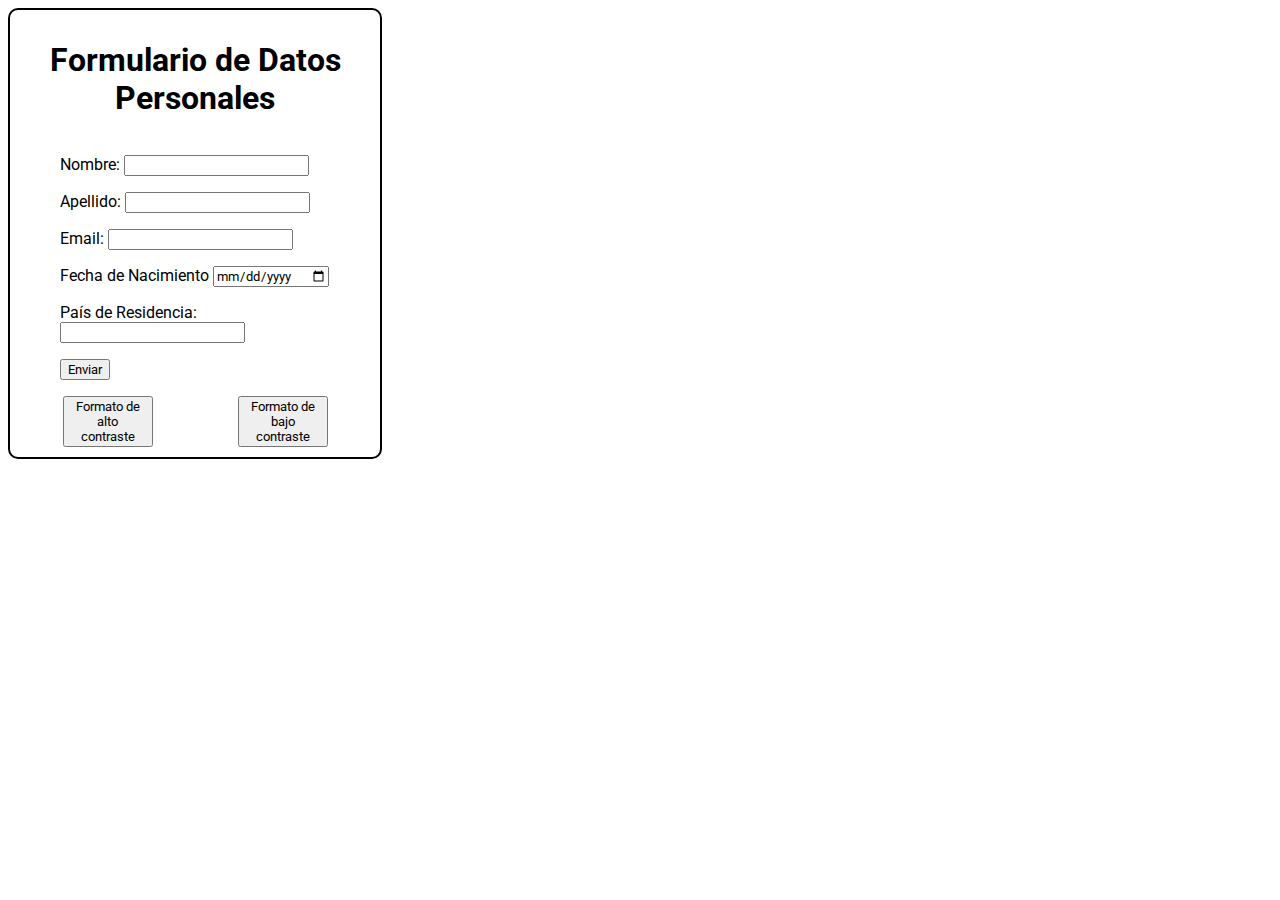
<file: index.html>
<!DOCTYPE html>
<html lang="en">
<head>
    <meta charset="UTF-8">
    <meta name="viewport" content="width=device-width, initial-scale=1.0">
    <link rel="stylesheet" href="style.css">
    <link rel="preconnect" href="https://fonts.googleapis.com">
    <link rel="preconnect" href="https://fonts.gstatic.com" crossorigin>
    <link href="https://fonts.googleapis.com/css2?family=Roboto:ital,wght@0,100..900;1,100..900&display=swap" rel="stylesheet">
    <title>Tarea 1</title>
</head>
<body>
    
    <div class="formulario">
        <h1 class="titulo">Formulario de Datos Personales</h1>   
        <form action="">
            <ul> <label for="nombre">Nombre:</label>
            <input type="text" id="nombre" name="nombre" ></ul>
            <ul> <label for="apellido">Apellido:</label>
            <input type="text" id="apellido" name="apellido" ></ul>
            <ul> <label for="email">Email:</label>
            <input type="email" id="email" name="email"></ul><ul>
            <label for="fechaNac">Fecha de Nacimiento</label>
            <input type="date" name="fechaNac" id="fechaNac"></ul>
            <ul> <label for="pais">País de Residencia:</label>
            <input type="text" id="pais" name="pais" ></ul>
            <ul><input type="submit" value="Enviar"></ul>  
        </form>
        <div class="choose">
            <button>Formato de alto contraste</button>
            <button>Formato de bajo contraste</button> 
        </div>
        
    </div>
   
    
</body>
</html>
</file>
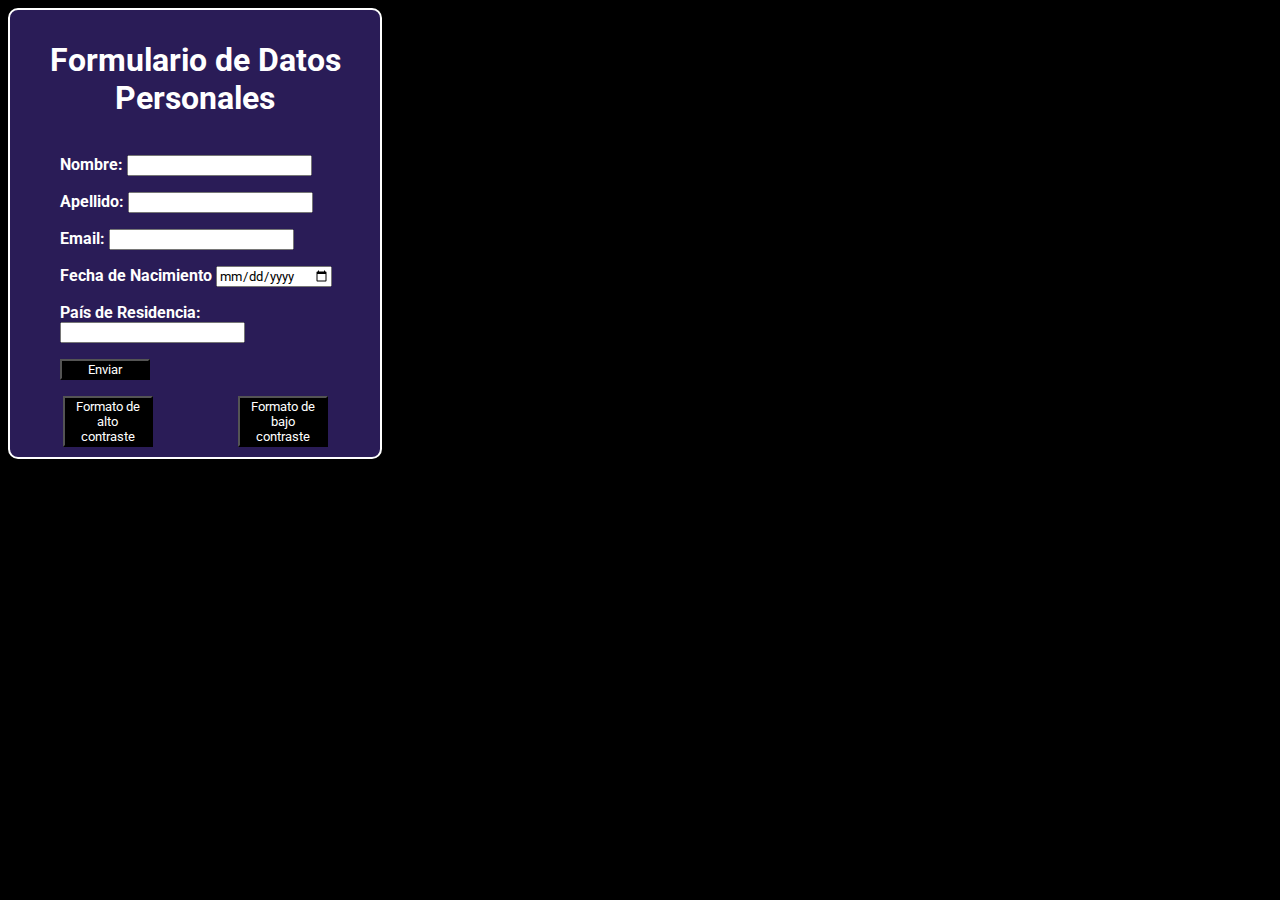
<file: index2.html>
<!DOCTYPE html>
<html lang="en">
<head>
    <meta charset="UTF-8">
    <meta name="viewport" content="width=device-width, initial-scale=1.0">
    <link rel="stylesheet" href="style2.css">
    <link rel="preconnect" href="https://fonts.googleapis.com">
    <link rel="preconnect" href="https://fonts.gstatic.com" crossorigin>
    <link href="https://fonts.googleapis.com/css2?family=Roboto:ital,wght@0,100..900;1,100..900&display=swap" rel="stylesheet">
    <title>Tarea 2</title>
</head>
<body>
    
    <div class="formulario">
        <h1 class="titulo">Formulario de Datos Personales</h1>   
        <form action="">
            <ul><label for="nombre">Nombre:</label>
            <input type="text" id="nombre" name="nombre" ></ul>
            <ul> <label for="apellido">Apellido:</label>
            <input type="text" id="apellido" name="apellido" ></ul>
            <ul> <label for="email">Email:</label>
            <input type="email" id="email" name="email"></ul>
            <ul><label for="fechaNac">Fecha de Nacimiento</label>
            <input type="date" name="fechaNac" id="fechaNac"></ul>
            <ul> <label for="pais">País de Residencia:</label>
            <input type="text" id="pais" name="pais" ></ul>
            <ul><input type="submit" value="Enviar" id="enviar"></ul> 
        </form>
        <div class="choose">
            <button>Formato de alto contraste</button>
            <button>Formato de bajo contraste</button> 
        </div>
        
    </div>
</body>
</html>
</file>
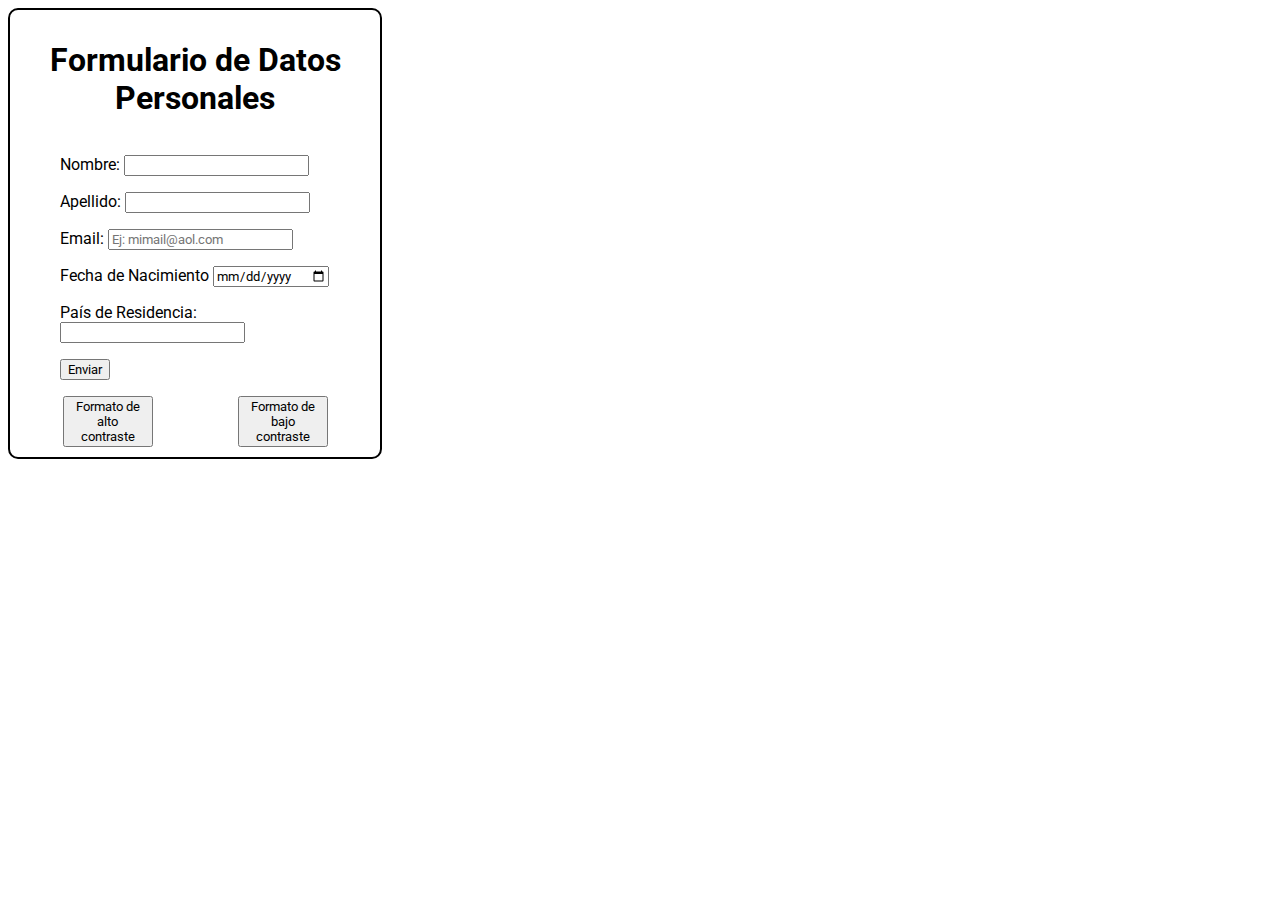
<file: index3-1.html>
<!DOCTYPE html>
<html lang="en">
<head>
    <meta charset="UTF-8">
    <meta name="viewport" content="width=device-width, initial-scale=1.0">
    <link rel="stylesheet" href="style.css">
    <link rel="preconnect" href="https://fonts.googleapis.com">
    <link rel="preconnect" href="https://fonts.gstatic.com" crossorigin>
    <link href="https://fonts.googleapis.com/css2?family=Roboto:ital,wght@0,100..900;1,100..900&display=swap" rel="stylesheet">
    <title>Tarea 3</title>
</head>
<body>
    
    <div class="formulario">
        <h1 class="titulo">Formulario de Datos Personales</h1>   
        <form action="">
            <ul> <label for="nombre">Nombre:</label>
            <input type="text" id="nombre" name="nombre" required ></ul>
            <ul> <label for="apellido">Apellido:</label>
            <input type="text" id="apellido" name="apellido" required></ul>
            <ul> <label for="email" >Email:</label>
            <input type="email" id="email" name="email" required placeholder="Ej: mimail@aol.com"> </ul>
            <ul> <label for="fechaNac">Fecha de Nacimiento</label>
            <input type="date" name="fechaNac" id="fechaNac" required></ul>
            <ul> <label for="pais">País de Residencia:</label>
            <input type="text" id="pais" name="pais" required ></ul>
            <ul><input type="submit" value="Enviar"></ul>  
        </form>
        <div class="choose">
            <button>Formato de alto contraste</button>
            <button>Formato de bajo contraste</button> 
        </div>
        
    </div>
   
    
</body>
</html>
</file>
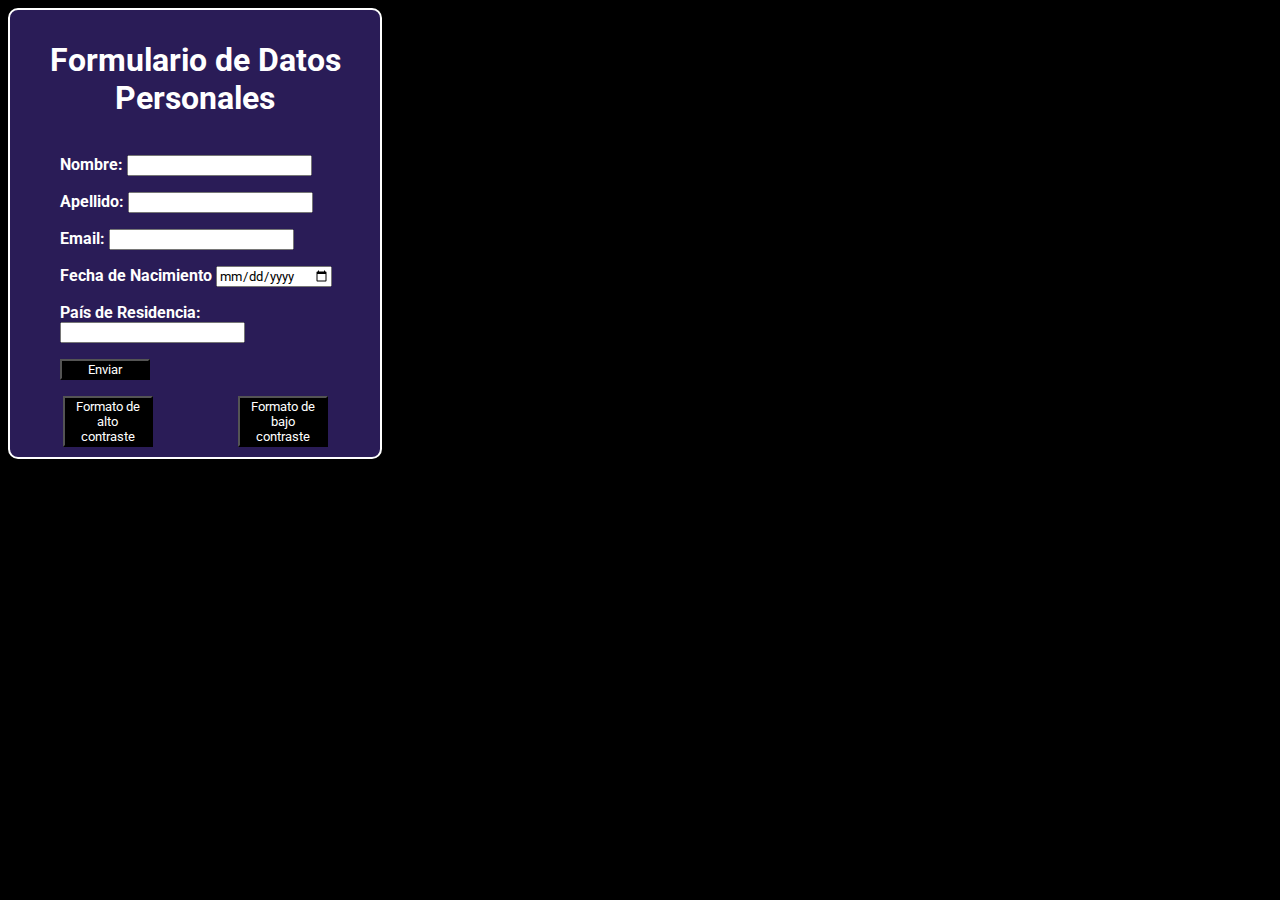
<file: index3-2.html>
<!DOCTYPE html>
<html lang="en">
<head>
    <meta charset="UTF-8">
    <meta name="viewport" content="width=device-width, initial-scale=1.0">
    <link rel="stylesheet" href="style2.css">
    <link rel="preconnect" href="https://fonts.googleapis.com">
    <link rel="preconnect" href="https://fonts.gstatic.com" crossorigin>
    <link href="https://fonts.googleapis.com/css2?family=Roboto:ital,wght@0,100..900;1,100..900&display=swap" rel="stylesheet">
    <title>Tarea 2</title>
</head>
<body>
    
    <div class="formulario">
        <h1 class="titulo">Formulario de Datos Personales</h1>   
        <form action="">
            <ul> <label for="nombre">Nombre:</label>
                <input type="text" id="nombre" name="nombre" required data-text></ul>
                <ul> <label for="apellido">Apellido:</label>
                <input type="text" id="apellido" name="apellido"required></ul>
                <ul> <label for="email">Email:</label>
                <input type="email" id="email" name="email" required></ul>
                <ul><label for="fechaNac">Fecha de Nacimiento</label>
                <input type="date" name="fechaNac" id="fechaNac"required></ul>
                <ul> <label for="pais">País de Residencia:</label>
                <input type="text" id="pais" name="pais" required></ul>
                <ul><input type="submit" value="Enviar" id="enviar"></ul> 
        </form>
        <div class="choose">
            <button>Formato de alto contraste</button>
            <button>Formato de bajo contraste</button> 
        </div>
        
    </div> 
</body>
</html>
</file>
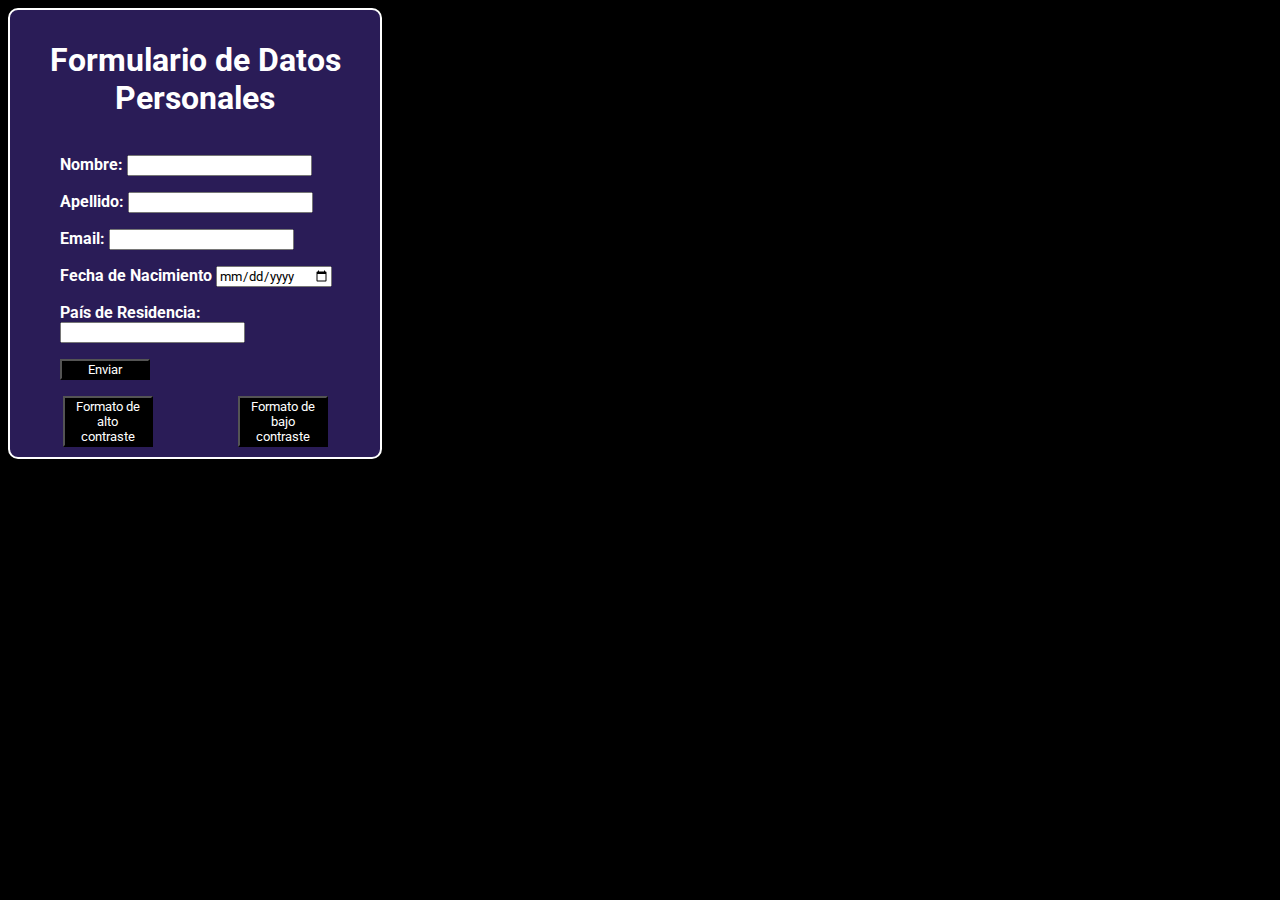
<file: index4-1.html>
<!DOCTYPE html>
<html lang="en">
<head>
    <meta charset="UTF-8">
    <meta name="viewport" content="width=device-width, initial-scale=1.0">
    <link rel="stylesheet" href="style2.css">
    <link rel="preconnect" href="https://fonts.googleapis.com">
    <link rel="preconnect" href="https://fonts.gstatic.com" crossorigin>
    <link href="https://fonts.googleapis.com/css2?family=Roboto:ital,wght@0,100..900;1,100..900&display=swap" rel="stylesheet">
    <title>Tarea 2</title>
</head>
<body>
    
    <div class="formulario">
        <h1 class="titulo">Formulario de Datos Personales</h1>   
        <form action="">
            <ul> <label for="nombre">Nombre:</label>
                <input type="text" id="nombre" name="nombre" required data-text></ul>
                <ul> <label for="apellido">Apellido:</label>
                <input type="text" id="apellido" name="apellido"required></ul>
                <ul> <label for="email">Email:</label>
                <input type="email" id="email" name="email" required></ul>
                <ul><label for="fechaNac">Fecha de Nacimiento</label>
                <input type="date" name="fechaNac" id="fechaNac"required></ul>
                <ul> <label for="pais">País de Residencia:</label>
                <input type="text" id="pais" name="pais" required></ul>
                <ul><input type="submit" value="Enviar" id="enviar"></ul> 
        </form>
        <div class="choose">
            <button><a href="#">Formato de alto contraste</a>  </button>
            <button><a href="./index4.html"> Formato de bajo contraste</a></button> 
        </div>
        
    </div> 
</body>
</html>
</file>
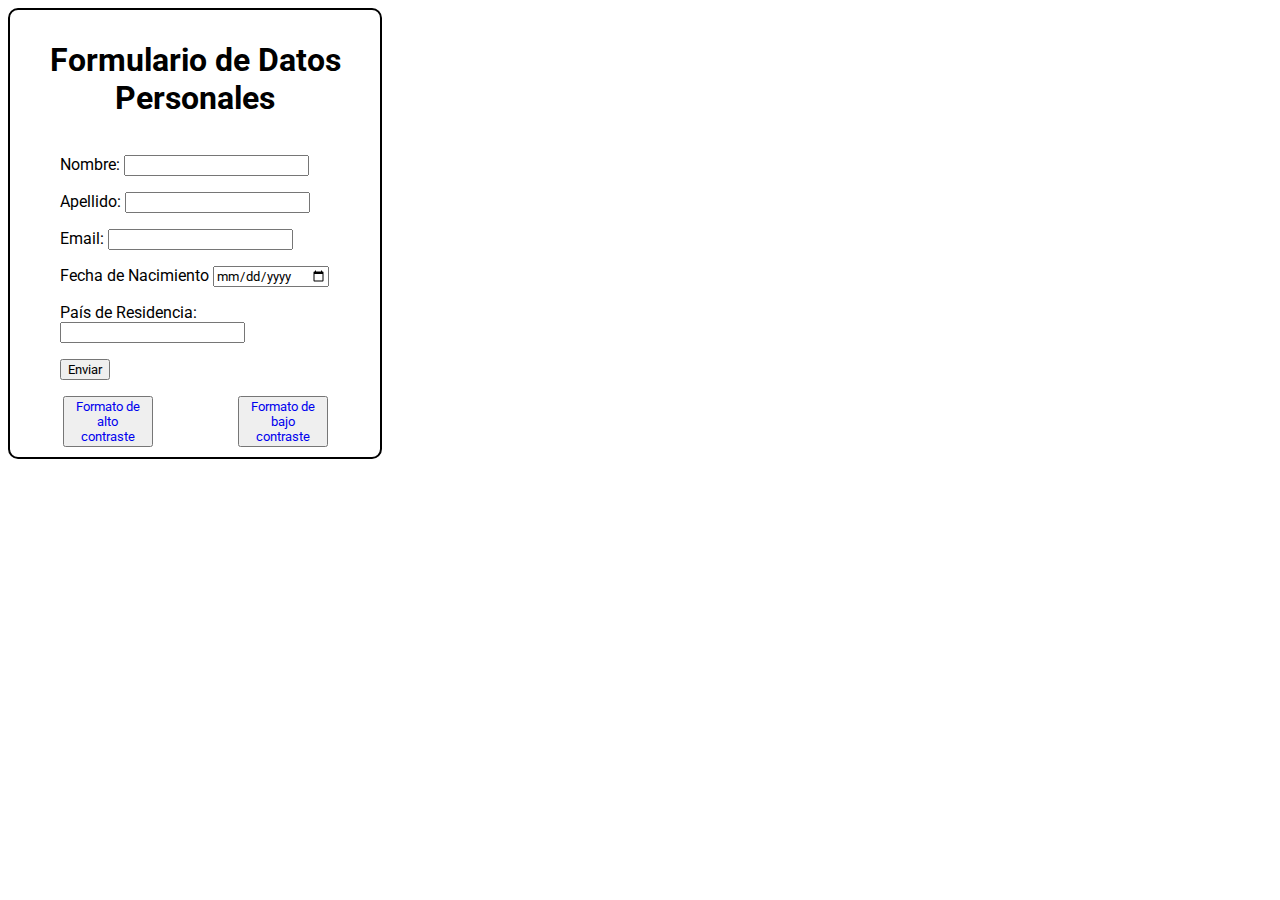
<file: index4.html>
<!DOCTYPE html>
<html lang="en">
<head>
    <meta charset="UTF-8">
    <meta name="viewport" content="width=device-width, initial-scale=1.0">
    <link rel="stylesheet" href="style.css">
    <link rel="preconnect" href="https://fonts.googleapis.com">
    <link rel="preconnect" href="https://fonts.gstatic.com" crossorigin>
    <link href="https://fonts.googleapis.com/css2?family=Roboto:ital,wght@0,100..900;1,100..900&display=swap" rel="stylesheet">
    <title>Tarea 1</title>
</head>
<body>
    
    <div class="formulario">
        <h1 class="titulo">Formulario de Datos Personales</h1>   
        <form action="">
            <ul> <label for="nombre">Nombre:</label>
            <input type="text" id="nombre" name="nombre" ></ul>
            <ul> <label for="apellido">Apellido:</label>
            <input type="text" id="apellido" name="apellido" ></ul>
            <ul> <label for="email">Email:</label>
            <input type="email" id="email" name="email"></ul><ul>
            <label for="fechaNac">Fecha de Nacimiento</label>
            <input type="date" name="fechaNac" id="fechaNac"></ul>
            <ul> <label for="pais">País de Residencia:</label>
            <input type="text" id="pais" name="pais" ></ul>
            <ul><input type="submit" value="Enviar"></ul>  
        </form>
        <div class="choose">
            <button><a href="./index4-1.html">Formato de alto contraste</a>  </button>
            <button><a href="#"> Formato de bajo contraste</a></button> 
        </div>
        
    </div>
   
</body>
</html>
</file>
<file: style.css>
*{
    font-family: "Roboto", sans-serif;
}
.formulario{
    display: flex;
    flex-direction: column;
    border: solid 2px black;
    border-radius: 10px;
    width: 350px;
    padding: 10px;
   
}
.titulo{
    text-align: center;
}
.choose{
    display: flex;
    justify-content: space-around;

}
button{
    width: 90px;
}
a{
    text-decoration: none;
}
</file>
<file: style2.css>
*{
    font-family: "Roboto", sans-serif;
    color: white;
      
}
body{
    background-color: black;
}
.formulario{
    display: flex;
    flex-direction: column;
    border: solid 2px white;
    border-radius: 10px;
    width: 350px;
    padding: 10px;
    background-color: rgb(42, 28, 87);
    font-weight: bolder;
   
}
.titulo{
    text-align: center;
}
.formulario input{
    color: black;
}

.choose{
    display: flex;
    justify-content: space-around;
   
}
button{
    width: 90px;
    background-color: black;
    font-weight: 25px;
    color: white;
}
#enviar{
    width: 90px;
    background-color: black;
    font-weight:25px;
    color: white;
}
a{
    text-decoration: none;
}
</file>
